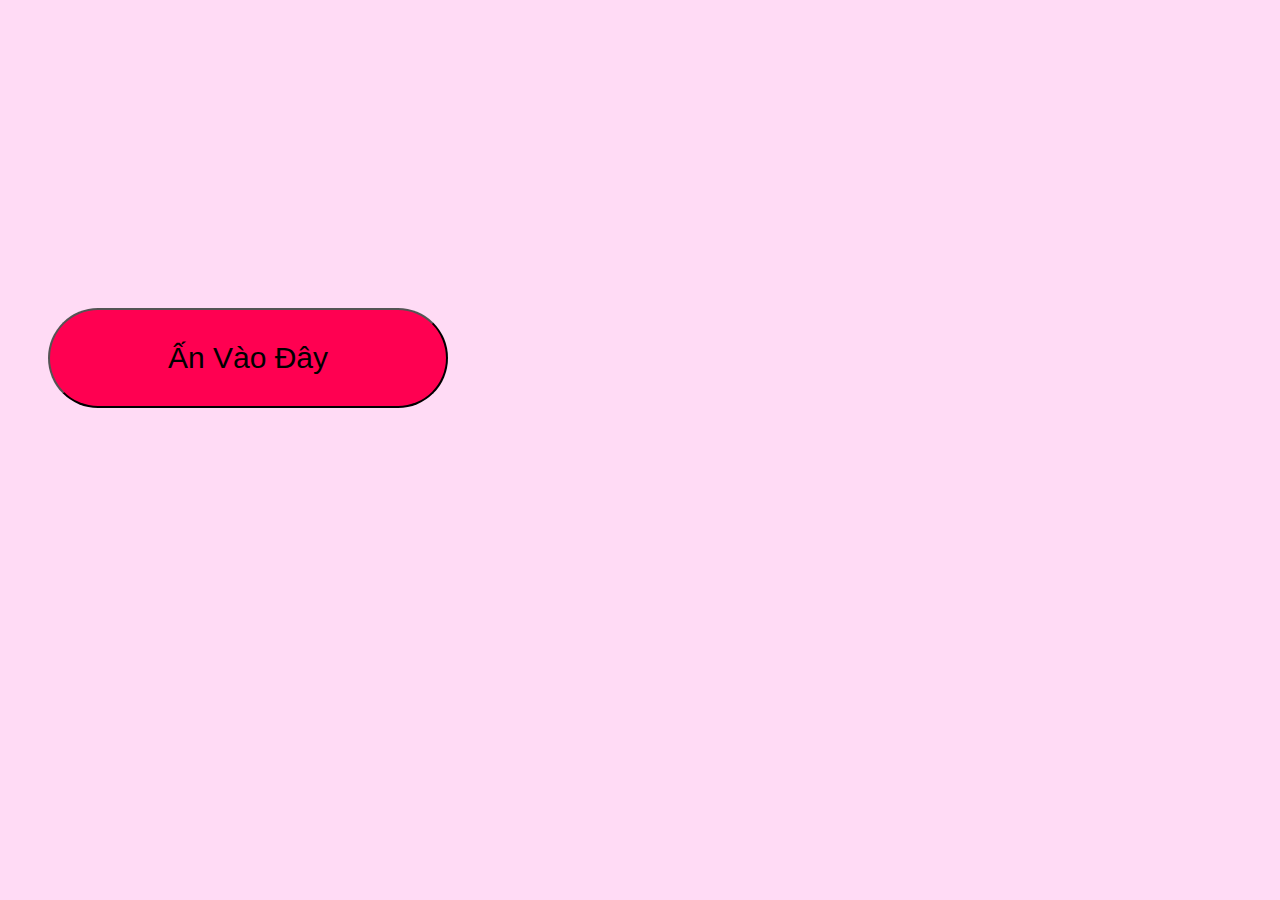
<file: index.html>
<!DOCTYPE html>
<html lang="en">

<head>
    <meta charset="UTF-8">
    <meta name="viewport" content="width=device-width, initial-scale=1.0">
    <link rel="stylesheet" href="style.css">
    <link rel="stylesheet" href="./fontawesome-free-6.4.2-web/">
    <title>Quà Tặng</title>
</head>

<body>
    <div class="khung">
        <button class="btn"><a href="./img.html">Ấn Vào Đây</a></button>
    </div>
</body>

</html>
</file>
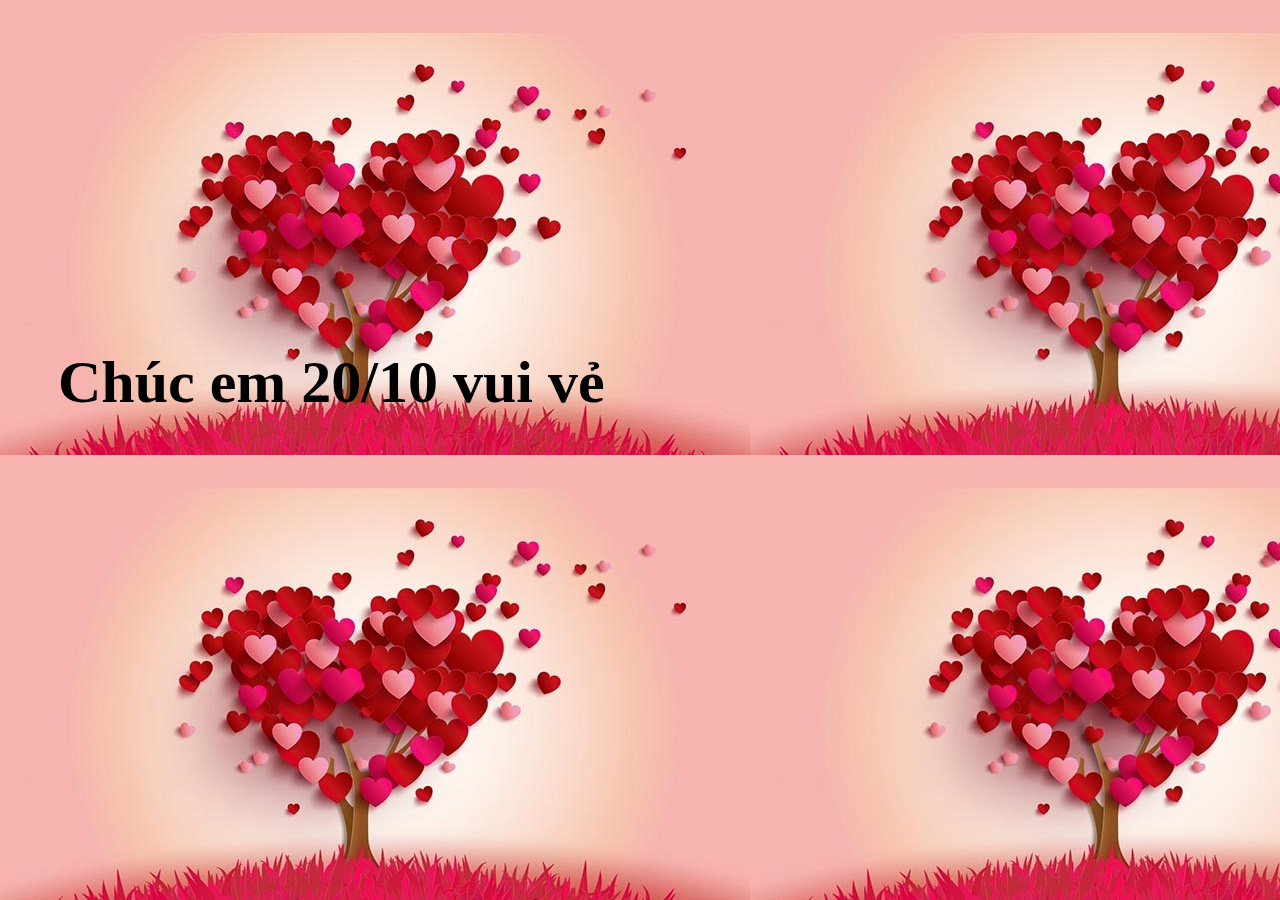
<file: img.html>
<!DOCTYPE html>
<html lang="en">

<head>
    <meta charset="UTF-8">
    <meta name="viewport" content="width=device-width, initial-scale=1.0">
    <link rel="stylesheet" href="./styleimg.css">
    <title>Tặng em</title>
</head>

<body>
    <div class="anh">
        <h1>Chúc em 20/10 vui vẻ</h1>
    </div>
</body>

</html>
</file>
<file: style.css>
body {
    background: #FFDBF5;
}

.btn {

    margin: 300px 0px 0px 40px;
    width: 400px;
    height: 100px;
    border-radius: 800px;
    background: #FF0051;


}

.btn a {
    text-decoration: none;
    font-size: 30px;
    color: black;
}

@media (max-width: 568px) {
    body {
        font-size: 200px;
    }
}
</file>
<file: styleimg.css>
body {
    background-image: url(./Hai1.png);
    display: block;
}


.anh {
    position: absolute;
    margin: 300px 0px 0px 50px;
    font-size: 30px;
    text-align: center;
}
</file>
